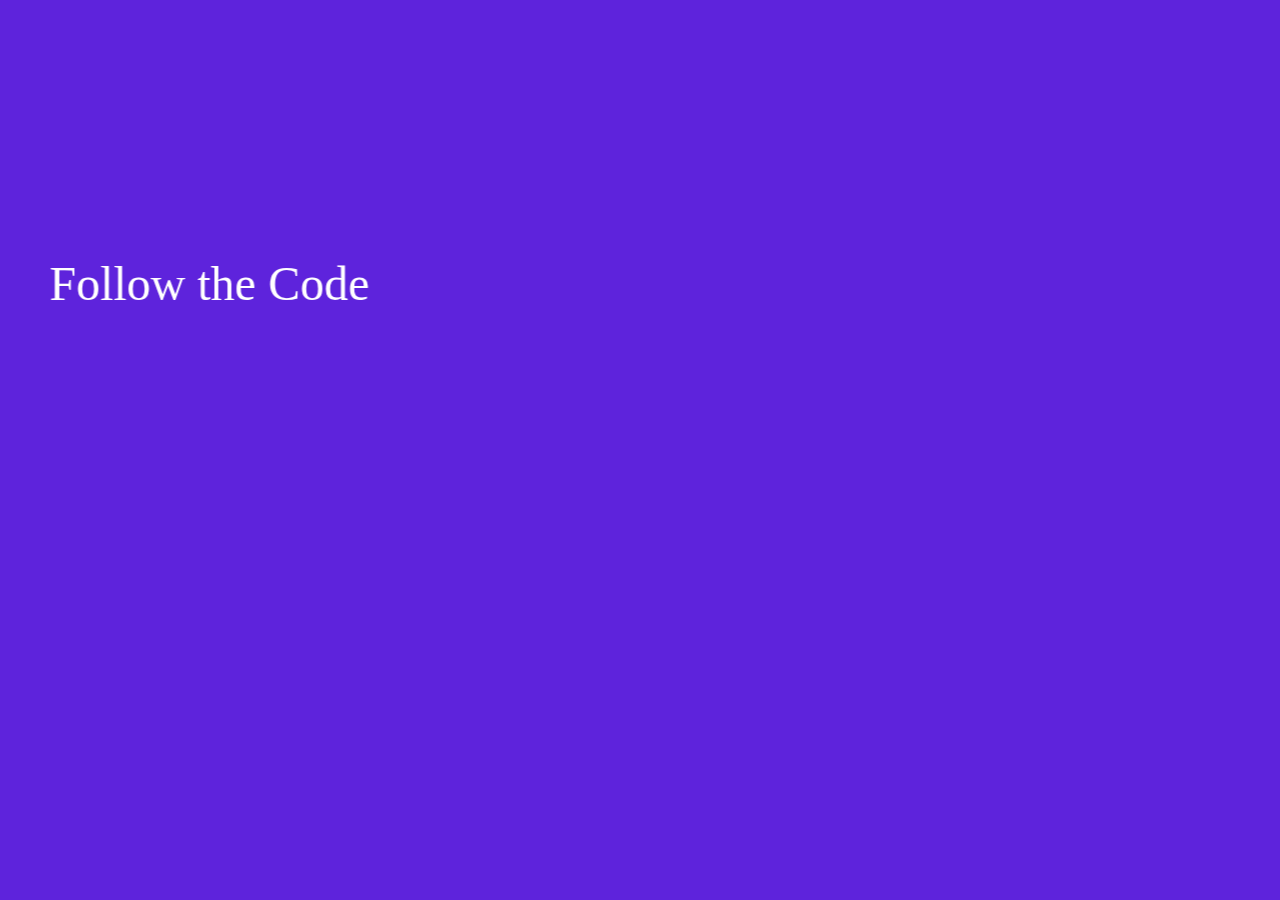
<file: index2.html>
<!DOCTYPE html>
<html lang="en">
<head>
    <meta charset="UTF-8">
    <meta http-equiv="X-UA-Compatible" content="IE=edge">
    <meta name="viewport" content="width=device-width, initial-scale=1.0">
    <title>Document</title>
</head>
<body class="container">
    <style>
        .container{
            height: 100vh;
            width: 100%;
            margin: 0;
            padding: 0;
            color: #fff;
            background-color: #5e23dc;
        }

        .text-center{
            text-align: center;
        }
        
        .text-style{
            font-size: xxx-large;
            margin-top: 20%;
        }
    </style>

    <div >
        <!-- <H1 class="text-center">Follow the Code</H1> -->
        <marquee class="text-style" behavior="alternate" direction="right" id="clickMe">Follow the Code</marquee>
    </div>
    
    <script src="./index2.js"></script>
</body>
</html>
</file>
